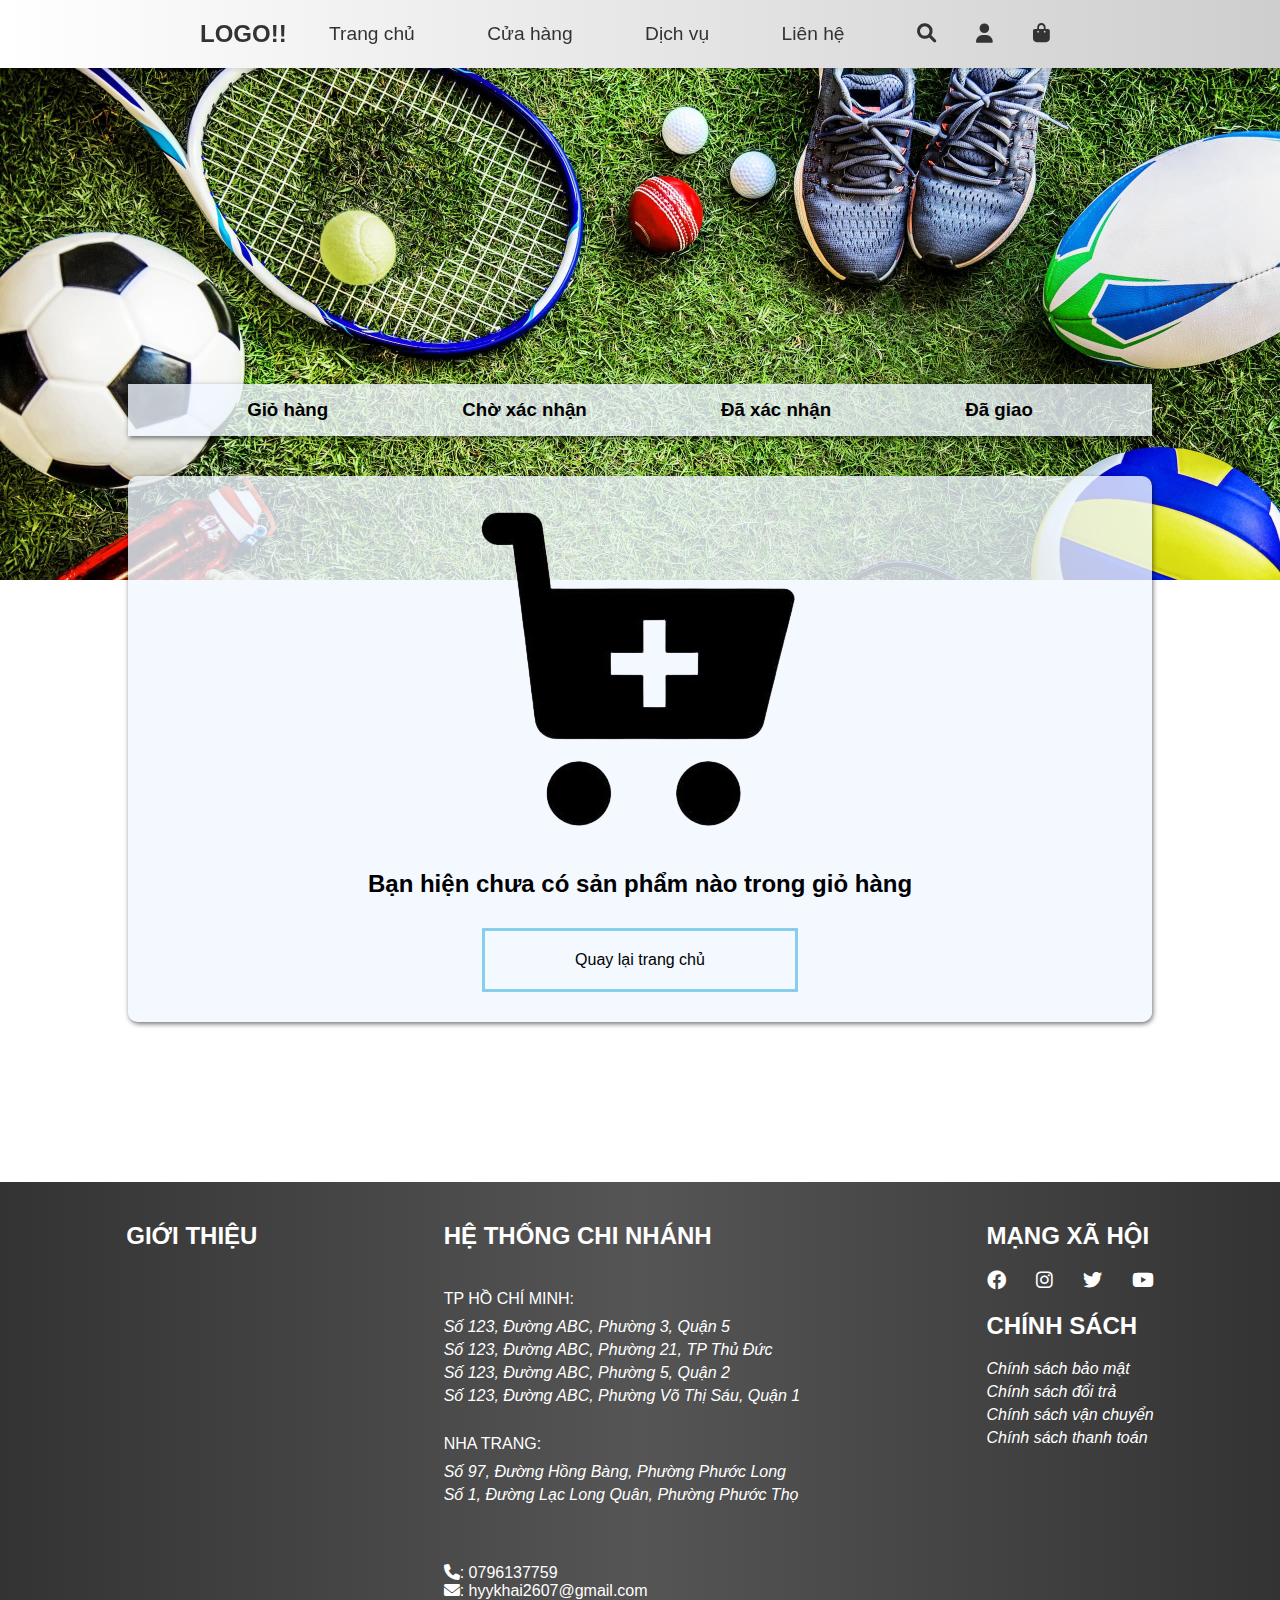
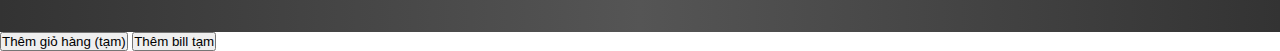
<file: Cart.html>
<!DOCTYPE html>
<html lang="en">
<head>
    <meta charset="UTF-8">
    <meta name="viewport" content="width=device-width, initial-scale=1.0">
    <title>FINAL!!!</title>
    <link rel="stylesheet" href="cart.css">
    <link rel="stylesheet" href="https://cdnjs.cloudflare.com/ajax/libs/font-awesome/6.0.0-beta3/css/all.min.css">
</head>
<body>
    <section id="navbar">
        <ul id="nav-links">
            <div id="nav-logo">LOGO!!</div>
            <li><a href="#hero">Trang chủ</a></li>
            <li><a href="shop.html">Cửa hàng</a></li>
            <li><a href="#services">Dịch vụ</a></li>
            <li><a href="#footer">Liên hệ</a></li>
            <ul id="nav-links-function">
                <li id="search"><a><i class="fa-solid fa-magnifying-glass"></i></a></li>
                <li id="Sign" name="Sign"><a><i class="fa-solid fa-user"></i></a></li>
                <li id="Cart" name="Cart"><a href="cart.html"><i class="fa-solid fa-bag-shopping"></i></i></a></li>
            </ul>
        </ul>
    </section>
    <!-- Cart Start -->
    <div id="hero-image">
        <img src="img/cart-background.jpg" alt="Hinh nen">
    </div>
    <div id="status-cart">
        <div class="container">
            <ul>
                <li><a href="cart.html?status&0"><h3>Giỏ hàng</h3></a></li>
                <li><a href="cart.html?status&1"><h3>Chờ xác nhận</h3></a></li>
                <li><a href="cart.html?status&2"><h3>Đã xác nhận</h3></a></li>
                <li><a href="cart.html?status&3"><h3>Đã giao</h3></a></li>
            </ul>
        </div>
    </div>
    
    <div id="main-cart">
        <div class="container">
            <div id="wrap-cart">
            </div>
        </div>
    </div>

    <!-- Cart end -->
    <section id="footer">
        <div id="footer-items">
            <div class="footer-item">
                <div class="fiheadline">GIỚI THIỆU</div>
                    
            </div>
            <div class="footer-item">
                <div class="fiheadline">HỆ THỐNG CHI NHÁNH</div>
                    <ul><p class="ficontent">TP HỒ CHÍ MINH:</p>
                        <li>Số 123, Đường ABC, Phường 3, Quận 5</li>
                        <li>Số 123, Đường ABC, Phường 21, TP Thủ Đức</li>
                        <li>Số 123, Đường ABC, Phường 5, Quận 2</li>
                        <li>Số 123, Đường ABC, Phường Võ Thị Sáu, Quận 1</li>
                    </ul>
                    <ul><p class="ficontent">NHA TRANG:</p>
                        <li>Số 97, Đường Hồng Bàng, Phường Phước Long</li>
                        <li>Số 1, Đường Lạc Long Quân, Phường Phước Thọ</li>
                    </ul>
                    <div class="ficont">
                        <div><i class="fa-solid fa-phone"></i>: 0796137759</i></div>
                        <div><i class="fa-solid fa-envelope"></i>: hyykhai2607@gmail.com</div>
                    </div>
                </div>
            <div class="footer-item">
                <div class="fiheadline">MẠNG XÃ HỘI</div>
                <div class="ficont2">
                    <div><i class="fa-brands fa-facebook"></i></div>
                    <div><i class="fa-brands fa-instagram"></i></div>
                    <div><i class="fa-brands fa-twitter"></i></div>
                    <div><i class="fa-brands fa-youtube"></i></div>
                </div>
                <div class="fiheadline">CHÍNH SÁCH</div>
                <ul>
                    <li>Chính sách bảo mật</li>
                    <li>Chính sách đổi trả</li>
                    <li>Chính sách vận chuyển</li>
                    <li>Chính sách thanh toán</li>
                </ul>
            </div>
    </section>
    <button onclick="them()">Thêm giỏ hàng (tạm)</button>
    <button onclick="thembill()">Thêm bill tạm</button>
    <script src="cart.js"></script>
</body>
</file>
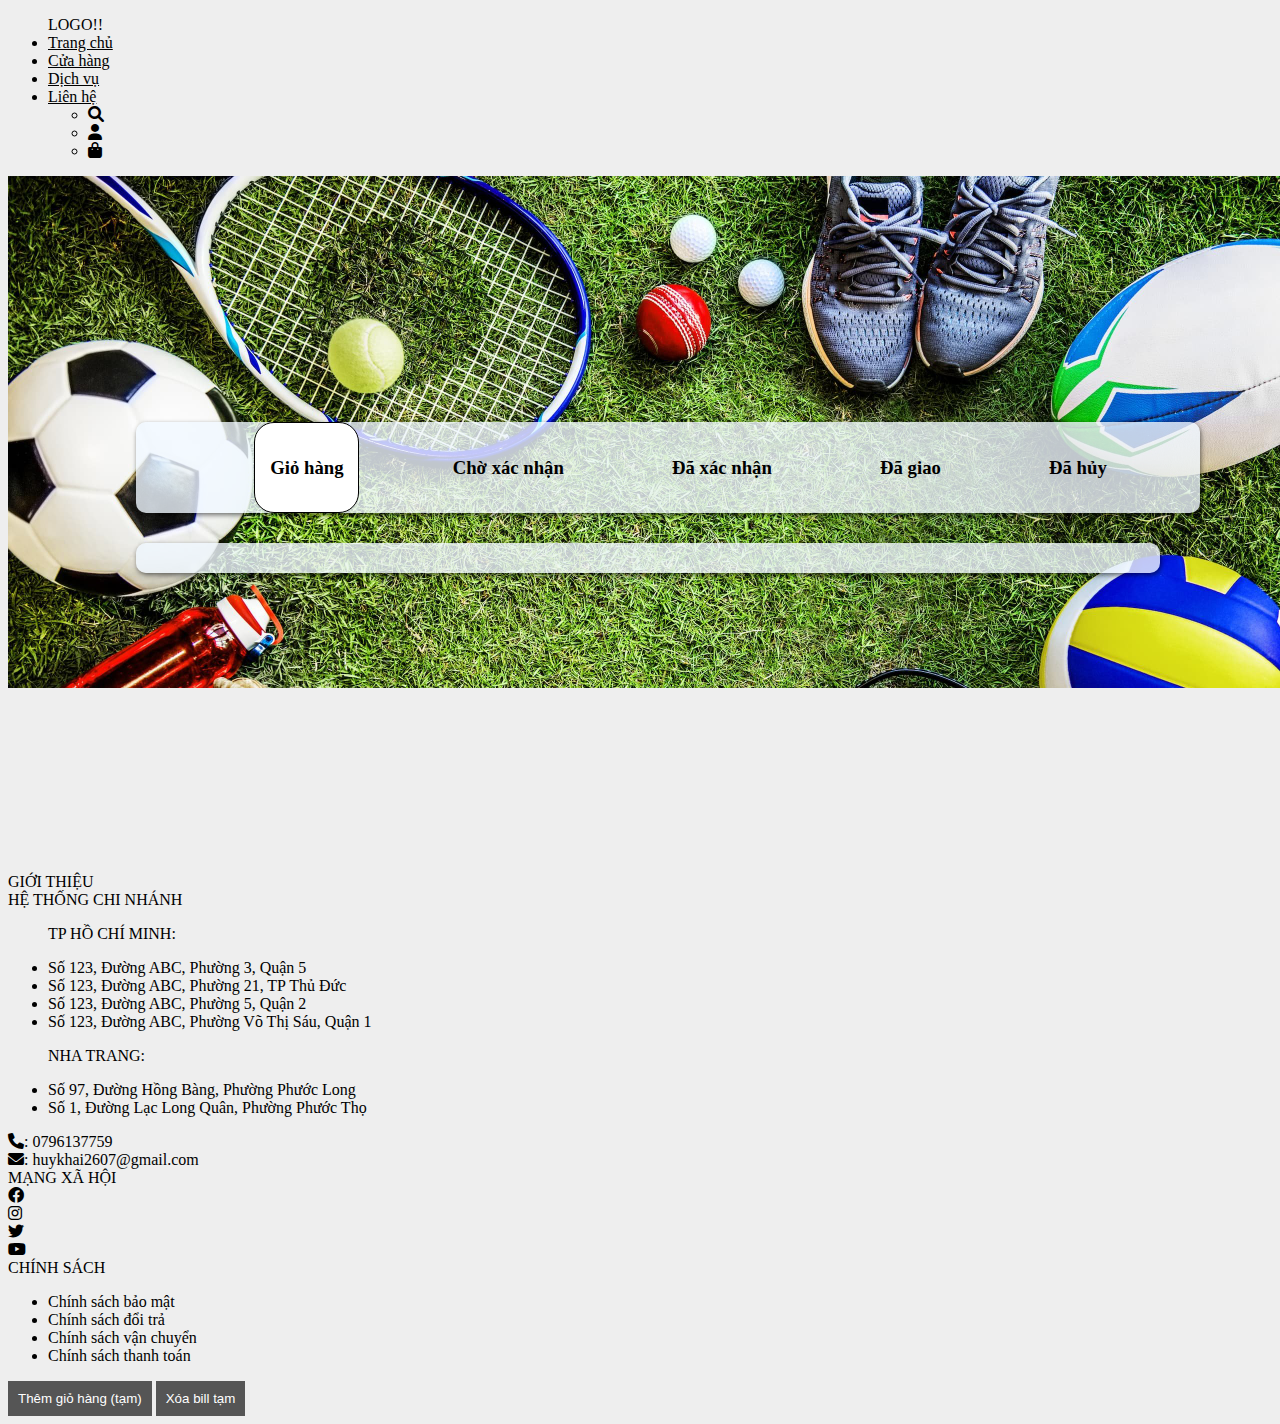
<file: cart/Cart.html>
<!DOCTYPE html>
<html lang="en">
<head>
    <meta charset="UTF-8">
    <meta name="viewport" content="width=device-width, initial-scale=1.0">
    <title>FINAL!!!</title>
    <link rel="stylesheet" href="cart.css">
    <link rel="stylesheet" href="https://cdnjs.cloudflare.com/ajax/libs/font-awesome/6.0.0-beta3/css/all.min.css">
</head>
<body>
    <section id="navbar">
        <ul id="nav-links">
            <div id="nav-logo">LOGO!!</div>
            <li><a href="../index.html">Trang chủ</a></li>
            <li><a href="../shop.html">Cửa hàng</a></li>
            <li><a href="#services">Dịch vụ</a></li>
            <li><a href="#footer">Liên hệ</a></li>
            <ul id="nav-links-function">
                <li id="search"><a><i class="fa-solid fa-magnifying-glass"></i></a></li>
                <li id="Sign" name="Sign"><a><i class="fa-solid fa-user"></i></a></li>
                <li id="Cart" name="Cart"><a href="cart.html"><i class="fa-solid fa-bag-shopping"></i></i></a></li>
            </ul>
        </ul>
    </section>
    <!-- Cart Start -->
    <div id="hero-image">
        <img src="../img/cart-background.jpg" alt="Hinh nen">
    </div>

    <div id="outside">
      <div id="status-cart">
          <div class="container">
              <ul>
                  <li class="status-li"><a href="cart.html"><h3>Giỏ hàng</h3></a></li>
                  <li class="status-li"><a href="cart.html?1"><h3>Chờ xác nhận</h3></a></li>
                  <li class="status-li"><a href="cart.html?2"><h3>Đã xác nhận</h3></a></li>
                  <li class="status-li"><a href="cart.html?3"><h3>Đã giao</h3></a></li>
                  <li class="status-li"><a href="cart.html?4"><h3>Đã hủy</h3></a></li>
              </ul>
          </div>
      </div>
      
      <div id="main-cart">
          <div class="container">
              <div id="wrap-cart">
              </div>
          </div>
      </div>
    </div>
    <!-- Cart end -->
    <section id="footer">
        <div id="footer-items">
            <div class="footer-item">
                <div class="fiheadline">GIỚI THIỆU</div>
                    
            </div>
            <div class="footer-item">
                <div class="fiheadline">HỆ THỐNG CHI NHÁNH</div>
                    <ul><p class="ficontent">TP HỒ CHÍ MINH:</p>
                        <li>Số 123, Đường ABC, Phường 3, Quận 5</li>
                        <li>Số 123, Đường ABC, Phường 21, TP Thủ Đức</li>
                        <li>Số 123, Đường ABC, Phường 5, Quận 2</li>
                        <li>Số 123, Đường ABC, Phường Võ Thị Sáu, Quận 1</li>
                    </ul>
                    <ul><p class="ficontent">NHA TRANG:</p>
                        <li>Số 97, Đường Hồng Bàng, Phường Phước Long</li>
                        <li>Số 1, Đường Lạc Long Quân, Phường Phước Thọ</li>
                    </ul>
                    <div class="ficont">
                        <div><i class="fa-solid fa-phone"></i>: 0796137759</i></div>
                        <div><i class="fa-solid fa-envelope"></i>: huykhai2607@gmail.com</div>
                    </div>
                </div>
            <div class="footer-item">
                <div class="fiheadline">MẠNG XÃ HỘI</div>
                <div class="ficont2">
                    <div><i class="fa-brands fa-facebook"></i></div>
                    <div><i class="fa-brands fa-instagram"></i></div>
                    <div><i class="fa-brands fa-twitter"></i></div>
                    <div><i class="fa-brands fa-youtube"></i></div>
                </div>
                <div class="fiheadline">CHÍNH SÁCH</div>
                <ul>
                    <li>Chính sách bảo mật</li>
                    <li>Chính sách đổi trả</li>
                    <li>Chính sách vận chuyển</li>
                    <li>Chính sách thanh toán</li>
                </ul>
            </div>
    </section>
    <button onclick="them()">Thêm giỏ hàng (tạm)</button>
    <button onclick="xoabill()">Xóa bill tạm</button>
    
    <!-- tài -->

    <div class="overlay" id="overlay" style="display: none;">
        <div class="checkout-box">
          <div id="address-box" style="display: block;">
            <h4>Chọn địa chỉ giao hàng</h4>
            <button id="use-saved-address" onclick="useSavedAddress()">Sử dụng địa chỉ đã lưu</button>
            <button id="add-new-address" onclick="addNewAddress()">Nhập địa chỉ mới</button>
          </div>
    
          <!-- Box nhập địa chỉ mới -->
          <div id="new-address-box" style="display: none;">
            <h4>Nhập địa chỉ giao hàng</h4>
            <form id="address-form">
              <input type="text" id="name" placeholder="Họ tên người nhận hàng" required>
              <input type="text" id="phone" placeholder="Số điện thoại" required pattern="^[0-9]{10,11}$">
              <input type="text" id="house-number" placeholder="Số nhà" required>
              <input type="text" id="street" placeholder="Đường" required>
              <input type="text" id="ward" placeholder="Phường/Xã" required>
              <input type="text" id="district" placeholder="Quận/Huyện" required>
              <input type="text" id="city" placeholder="Tỉnh/Thành phố" required>
            </form>
            <button onclick="saveAddress()">Lưu địa chỉ</button>
            <button onclick="goBackToAddress()">Quay lại</button>
          </div>
    
          <!-- Box phương thức thanh toán -->
          <div id="payment-method-box" style="display: none;">
            <h3>Chọn phương thức thanh toán</h3>
            <div id="payment-methods">
              <label>
                <input type="radio" name="payment-method" value="Tiền mặt" onclick="PaymentMethodSelection()">
                <i class="fas fa-money-bill-wave"></i> Tiền mặt khi nhận hàng
              </label>
              <label>
                <input type="radio" name="payment-method" value="Thẻ ngân hàng" onclick="PaymentMethodSelection()">
                <i class="fas fa-credit-card"></i> Thẻ ngân hàng
              </label>
              <label>
                <input type="radio" name="payment-method" value="Chuyển khoản" onclick="PaymentMethodSelection()">
                <i class="fas fa-university"></i> Chuyển khoản
              </label>
            </div>
            
            <div id="payment-image-container" style="display: none;">
              <img src="../img/Chuyenkhoan.jpg" alt="Chuyển khoản">
            </div>
    
            <button onclick="goBackToAddress()">Quay lại</button>
          </div>
            <div id="cash-payment-box" style="display: none;">
            <p id="cash-payment-amount"></p>
            </div>
          <!-- Box thông tin thẻ ngân hàng aaa-->
          <div id="card-info-box" style="display: none;">
            <h4>Thông tin thẻ ngân hàng</h4>
            <form id="card-info-form">
              <input type="text" id="card-number" placeholder="Số thẻ" required pattern="\d{16}" maxlength="16">
              <input type="text" id="card-holder" placeholder="Tên chủ thẻ" required>
              <input type="tel" id="card-phone" placeholder="Số điện thoại chủ thẻ" required pattern="^[0-9]{10,11}$">
              <input type="text" id="card-expiry" placeholder="Ngày phát hành (MM/YY)" required>
            </form>
          </div>
    
          <button id="confirm-payment-button" onclick="checkout()" style="display: none;">Xác nhận thanh toán</button>
          <button id="close-checkout-button" onclick="closeCheckout()">X</button>
        </div>
      </div>
      <script src="cart.js"></script>
</body>
</file>
<file: cart.css>
*{
    padding: 0;
    margin: 0;
    box-sizing: border-box;
}

html {
    scroll-behavior: smooth;
}

body{
    font-family: 'Poppins', sans-serif;
}

#navbar{
    align-items: center;
    padding: 20px 200px;
    box-shadow: 0 2px 4px rgba(0, 0, 0, 0.1);
    background: linear-gradient(to right, #ffffff, #cecece);
    position: sticky;
    top: 0;
    left: 0;
    z-index: 2000;
}

#nav-links{
    display: flex;
    justify-content: space-between;
    align-items: center;
}

#navbar #nav-logo{
    font-size: 1.5rem;
    font-weight: 600;
    color: #333;
}

#navbar ul{
    display: flex;
    list-style: none;
}

#navbar ul li{
    margin-right: 20px;
    padding: 0 10px;
    border-radius: 5px;
}

#navbar ul li a{
    text-decoration: none;
    color: #333;
    font-size: 1.2rem;
    font-weight: 500;
}

#navbar ul li a:hover{
    position: relative;
}

#navbar ul li a:hover::after {
    width: 120%;
    left: -10%;
    background: #333;
}

#navbar ul li a::after {
    content: '';
    position: absolute;
    width: 0;
    height: 2px;
    display: block;
    margin-top: 20px;
    right: 0;
    background: #333;
    transition: width 0.4s ease;
}

#overlay{
    position: fixed;
    top: 70px;
    left: 0;
    width: 100%;
    height: 100%;
    background: rgba(0, 0, 0, 0.7);
    z-index: 1000;
    display: none;
}

#SignForm{
    position: fixed;
    top: 50%;
    left: 50%;
    transform: translate(-50%, -50%);
    background: #fff;
    padding: 50px;
    border-radius: 10px;
    z-index: 1001;
    display: none;
}

#SignForm-title{
    font-size: 1.5rem;
    font-weight: 600;
    color: #333;
    margin-bottom: 20px;
}

#SignForm button:hover{
    background: #555;
}

#SignForm-inputs input{
    width: 100%;
    padding: 10px;
    border: none;
    border-bottom: 1px solid #333;
    font-size: 1.2rem;
    font-weight: 500;
    margin-bottom: 20px;
    border-radius: 0.3rem;
}

#SignForm-submit{
    position: relative;
    padding: 20px 20px;
    border: none;
    background: #333;
    color: #fff;
    font-size: 1.2rem;
    font-weight: 500;
    border-radius: 5px;
    cursor: pointer;
}

#SignForm-submit div{
    position: absolute;
    left: 50%;
    top: 50%;
    transform: translate(-50%, -50%);
}

#SignForm-close{
    position: absolute;
    top: 20px;
    right: 20px;
    font-size: 1.5rem;
    font-weight: 600;
    color: #333;
    cursor: pointer;
}

#SignForm #SignForm-close:hover{
    color: #555;
}

#SignForm-APT{
    font-size: 1rem;
    font-weight: 500;
    color: #333;
    margin-top: 20px;
}

#SignForm-APT a{
    text-decoration: none;
    color: #333;
    font-weight: 600;
    cursor: pointer;
}

#RegisterForm{
    position: fixed;
    top: 50%;
    left: 50%;
    transform: translate(-50%, -50%);
    background: #fff;
    padding: 50px;
    border-radius: 10px;
    z-index: 1001;
    display: none;
}

#RegisterForm-title{
    font-size: 1.5rem;
    font-weight: 600;
    color: #333;
    margin-bottom: 20px;
}

#RegisterForm button:hover{
    background: #555;
}

#RegisterForm-inputs input{
    width: 100%;
    padding: 10px;
    border: none;
    border-bottom: 1px solid #333;
    font-size: 1.2rem;
    font-weight: 500;
    margin-bottom: 20px;
    border-radius: 0.3rem;
}

#RegisterForm-submit{
    position: relative;
    padding: 20px 20px;
    border: none;
    background: #333;
    color: #fff;
    font-size: 1.2rem;
    font-weight: 500;
    border-radius: 5px;
    cursor: pointer;
}

#RegisterForm-submit div{
    position: absolute;
    left: 50%;
    top: 50%;
    transform: translate(-50%, -50%);
}

#RegisterForm-close{
    position: absolute;
    top: 20px;
    right: 20px;
    font-size: 1.5rem;
    font-weight: 600;
    color: #333;
    cursor: pointer;
}

#RegisterForm #RegisterForm-close:hover{
    color: #555;
}

#RegisterForm-APT{
    font-size: 1rem;
    font-weight: 500;
    color: #333;
    margin-top: 20px;
}

#RegisterForm-APT a{
    text-decoration: none;
    color: #333;
    font-weight: 600;
    cursor: pointer;
}

#CartForm{
    position: fixed;
    top: 33%;
    left: 80%;
    height: auto;
    width: 500px;
    transform: translate(-50%, -50%);
    background: #fff;
    border-radius: 10px;
    z-index: 1001;
    display: none;
}

#CartForm-content{
    display: flex;
    justify-content: space-between;
    align-items: center;
}

#CartForm-close{
    position: absolute;
    margin-top: 10px;
    top: 20px;
    right: 20px;
    font-size: 1.5rem;
    font-weight: 600;
    color: #333;
    cursor: pointer;
}

#CartForm-title{
    font-size: 1.5rem;
    font-weight: 600;
    color: #333;
    padding: 40px;
    display: flex;
    justify-content: center;
    background-color: #f1f1f1;
}

#CartForm-items{
    display: block;
    justify-content: space-between;
    align-items: center;
    margin: 20px 0px;
    height: 300px;
    overflow-y: scroll;
}

#CartForm-items-list li{
    display: flex;
    justify-content: space-around;
    align-items: center;
    margin-bottom: 20px;
}

#CartForm-items-list li div{
    margin-left: 20px;
}

#CartForm-items img{
    width: 100px;
    height: 100px;
    border-radius: 5px;
}

#CartForm-actions{
    display: flex;
    align-items: center;
}

#CartForm-view{
    padding: 20px 200px;
    border: none;
    background: #723232;
    color: #fff;
    font-size: 1rem;
    font-weight: 500;
    cursor: pointer;
}

#CartForm-view:hover{
    opacity: 0.95;
}

#SearchBar{
    position: fixed;
    display: none;
    justify-content: center;
    align-items: center;
    padding: 30px 200px;
    top: 60px;
    height: 70px;
    width: 100%;
    background-color: #fff;
    box-shadow: 0 2px 4px rgba(0, 0, 0, 0.1);
    z-index: 1001;
}

#SearchBar input{
    width: 100%;
    padding: 10px;
    border: none;
    border-bottom: 1px solid #333;
    font-size: 1.2rem;
    font-weight: 500;
    border-radius: 0.3rem;
}

#SearchBar-submit{
    padding: 10px 10px;
    border: none;
    background: #333;
    color: #fff;
    font-size: 1.2rem;
    font-weight: 500;
    border-radius: 5px;
    cursor: pointer;
}

#hero {
    display: flex;
    justify-content: start;
    align-items: center;
    height: 110vh;
    width: 100%;
    background-color: #fff;
    background-image: url(img/phukien.jpg);
    background-size: cover;
    
}

#hero-content{
    text-align: left;
    position: absolute;
    margin-left: 60px;
}

#hero-title{
    font-size: 4.2rem;
    font-weight: 600;
    margin-bottom: 20px;
    color: #f1f1f1;
    text-shadow: 4px 6px 8px rgba(0, 0, 0, 0.5);
}

#hero-subtitle{
    font-size: 1.8rem;
    font-weight: 500;
    margin-bottom: 20px;
    color: #fff;
    text-shadow: 4px 6px 8px rgba(0, 0, 0, 0.5);
}

#hero-button{
    padding: 15px 220px;
    border: none;
    background: linear-gradient(to right, #333, #555);
    color: #fff;
    font-size: 1.2rem;
    font-weight: 500;
    border-radius: 5px;
    cursor: pointer;
}

#hero-button:hover{
    background: transparent;
    border: solid 2px #333;
}

#shop{
    display: flex;
    justify-content: center;
    height: auto;
    width: 100%;
    /* background: linear-gradient(to right, #f5f5f5, #bdbdbd); */
}

#shop-content{
    display: flex;
    flex-direction: column;
    justify-content: center;
    align-items: center;
}

#shop-title{
    display: flex;
    justify-content: center;
    font-size: 3rem;
    font-weight: 600;
    background-image: url(img/giphy.webp);
    background-size:unset;
    background-position: left;
    -webkit-background-clip: text;
    -webkit-text-fill-color: transparent;
    padding: 40px;
    font-family: 'Poppins', sans-serif;
}

#shop-items{
    display: grid;
    grid-template-columns: repeat(4, 1fr);
}

.shop-item{
    display: flex;
    flex-direction: column;
    justify-content: center;
    align-items: center;
    width: 300px;
    height: 380px;
    background: #fff;
    box-shadow: 0 2px 4px rgba(0, 0, 0, 0.1);
    cursor: pointer;
}

.shop-item img{
    width: 280px;
    height: 280px;
    padding-bottom: 50px;
    border-top-left-radius: 10px;
    border-top-right-radius: 10px;
}

.shop-item-title{
    font-size: 1rem;
    color: #333;
    overflow-y: hidden;
}

.shop-item-price{
    font-size: 1rem;
    font-weight: 600;
    color: #333;
    margin-top: 10px;
    margin-bottom: 20px;
}

.shop-item:hover .shop-item-title::after{
    width: 80%;
}

.shop-item-title::after {
    content: '';
    display: block;
    margin-left: 10%;
    width: 0;
    height: 1px;
    background: #333;
    transition: width 0.4s ease;
}

#shop-button{
    padding: 15px 220px;
    border: none;
    background: linear-gradient(to right, #333, #555, #333);
    color: #fff;
    font-size: 1.2rem;
    font-weight: 500;
    border-radius: 5px;
    cursor: pointer;
    margin-top: 40px;
    margin-bottom: 40px;
}

#shop-button:hover{
    opacity: 0.9;
}

#pagination{
    display: flex;
    justify-content: center;
    align-items: center;
    margin-top: 40px;
}

.page{
    padding: 10px 20px;
    border: none;
    box-shadow: 0 2px 4px rgba(0, 0, 0, 0.1);
    background: #fff;
    color: #333;
    font-size: 1.2rem;
    font-weight: 500;
    cursor: pointer;
    margin: 20px 5px;
}

.page:hover,
.pageactive{
    background: #333;
    color: #fff;
}

.endline{
    position: relative;
    left: 50%;
    transform: translateX(-50%);
    content: '';
    height: 1px;
    width: 30%;
    display: flex;
    background: #333;
    margin: 40px 0;
}

#services{
    display: flex;
    justify-content: center;
    height: 20vh;
    width: 100%;
}

#services-content{
    display: flex;
    flex-direction: column;
    align-items: center;
}

#services-title{
    font-size: 3rem;
    font-weight: 600;
    color: linear-gradient(to right, #333, #555, #333);
    font-family: 'Poppins', sans-serif;
}

#services-items{
    display: flex;
    justify-content: space-between;
    width: 100%;
    justify-self: center;
    margin: 40px 0;
}

.services-item{
    display: flex;
    font-size: 20px;
    text-shadow: 0 2px 4px rgba(0, 0, 0, 0.1);
    margin: 20px;
}

.services-item i{
    margin-right: 10px;
}

.poster{
    width: 80%;
    height: 60vh;
    position: relative;
    left: 50%;
    transform: translateX(-50%);
    background-size: contain;
    background-position: center;
}

#footer{
    height: 50vh;
    width: 100%;
    background: linear-gradient(to right, #333, #555, #333);
}

#footer-items{
    display: flex;
    justify-content: space-evenly;
}

.footer-item{
    margin: 20px 60px;
    font-size: 1rem;
    color: #fff;
    cursor: pointer;
}

.footer-item p{
    margin: 10px 0;
}

.fiheadline{
    font-size: 1.5rem;
    font-weight: 600;
    color: #fff;
    margin: 20px 0;
}

.ficontent{
    font-size: 1rem;
    font-weight: 300;
    color: #fff;
    padding-top: 20px;
}

.ficont{
    margin-top: 60px;
    font-size: 1rem;
}

.ficont2{
    display: flex;
    font-size: 1.2rem;
    justify-content: space-between;
}

.footer-item ul li{
    margin: 5px 0;
    list-style: none;
    font-style: italic;
}

#hero-image img{
    width:100%;
}

#status-cart{
    position: relative;
    top: -200px;
}

#status-cart ul{
    display: flex;
    flex-wrap: nowrap;
    justify-content: space-evenly;
    background-color: rgba(240, 248, 255, 0.8);
    box-shadow: 1px 2px 5px rgba(0, 0, 0, 0.55);
    
    align-items: center;
}

#status-cart li{
    min-height: fit-content;
    padding: 15px;
}

#status-cart li{
    list-style-type: none;
    box-sizing: border-box;
}

#status-cart a{
    text-decoration: none;
}

#status-cart a:visited, a:link{
    color: black;
}

#status-cart li:hover{
    background-color: #ffffff;
    border: 1px solid #333333;
    padding: 20px;
    border-radius: 20px;
    box-shadow: inset 0 2px 4px rgba(0, 0, 0, 0.2);
}

#main-cart{
    position: relative;
    top: -160px;
}

.container{
    width: 80%;
    max-width: 1200px;
    margin: 0 auto; 
}

#wrap-cart{
    border-radius: 10px;
    background-color: rgba(240, 248, 255, 0.8);
    box-shadow: 1px 2px 5px rgba(0, 0, 0, 0.55);
    padding: 15px;
    text-align: center;
}

#wrap-cart a {
    text-decoration: none;
}

#wrap-cart a:visited, a:link{
    color: black;
}

#wrap-cart span, h2{
    margin: 15px;
}
#wrap-cart span{
    display: inline-block;
    padding: 20px 90px;
    border: 3px solid skyblue
}
table{
    width: 100%;
    text-align: left;
}
td, th{
    padding: 15px;
}
td img{
    max-width: 100px;
    max-height: 100px; 
}

#sl{
    font-size: 16px;
    width: 80px;
    padding: 5px ;
    text-align: center;
    border: 2px solid black;
    
}

.bot{
    font-size: 16px;
    width: 30px;
    height: 30px;
    border: 2px solid black;
    cursor: pointer;
}
.them{
    font-size: 16px;
    width: 30px;
    height: 30px;
    border: 2px solid black;
    cursor: pointer;
}

.count-quantity{
    display: flex;
    flex-wrap: nowrap;
}

#total-bill{
    display: flex;
    flex-wrap: nowrap;
    width: 100%;
    justify-content: space-around;
    align-items: center;
    box-shadow: 0 2px 4px rgba(0, 0, 0, 0.1);
    background: linear-gradient(to right, #ffffff, #cecece);
    position: sticky;
    bottom: 0px;
}
</file>
<file: cart/cart.css>
#luu #xoa{
    color: black;
}

/* Cart start */
body{
    min-width: 100%;
    /* max-height: fit-content; */
    background-color: #eeeeee;
}
#hero-image img{
    width:100%;
}
#toast{
    z-index: 9999;
}
#outside{
    width: 100%;
    max-width: 100%;
    position: relative;
    top: -300px;
}
.flex1{
  display: flex;
  padding: 20px 0px;
}
.flex1 .os3{
  padding-right: 0px;;
}
.flex1 h3{
  display: flex;
  align-items: end;
  font-size: 35px;
  font-weight: bolder;
}
#showP td, #showP1 td{
  border: 1px solid black;
}
#showP, #showP1{
  box-sizing: border-box;
}
#dong1 th{
  background-color: black;
  color: white;
  border: 1px solid white;
}
#dong1{
  border: 1px solid black;
}
#status-cart{
    margin: 30px 0px;
    
}
#overlay2, #overlay3, #overlay4{
    display: none;
    position: fixed;
    background-color: #545353ac;
    top:0;
    bottom:0;
    left: 0;
    right: 0;
}
#detailPaid, #detailPay{
    padding: 15px;
    width:40%;
    background-color: white;
    margin: auto;
    position: relative;
    top: 50%;
    transform: translate(0%, -50%);
    text-align: center;
    border-radius: 10px;
    border-top: 15px solid #c82333;
    border-bottom: 15px solid #000000;
    height:70%;
    overflow-y: scroll;
}
.db .os3{
  justify-content: space-between;
}
#ava{
  width: 15%;
  height: 15%;
}
#detailPay{
    padding: 15px;
    width:40%;
    background-color: white;
    margin: auto;
    position: relative;
    top: 50%;
    transform: translate(0%, -50%);
    text-align: center;
    border-radius: 10px;
}
.chung, .rieng div{
    padding: 10px;
    text-align: left;
}
.os1{
    display: flex;
    justify-content: space-between;
}
.os1, .os3{
    display: flex;
}
.os1, .os3{
    padding: 10px 0px;
}
#productPaid, #productPay{
    display: flex;
    flex-direction: column;
}
.title1{
    font-weight: bold;
}
.os3 div{
  text-align: left;
}
#reason-wrap{
    padding: 15px;
    width:40%;
    background-color: white;
    margin: auto;
    position: relative;
    top: 50%;
    transform: translate(0%, -50%);
    text-align: center;
    border-radius: 10px;
}
#reason-wrap textarea{
    width: 80%;
    margin: auto;
    font-size: large;
    padding: 10px;
}
.cancel-button{
    display: flex;
    flex-wrap: nowrap;
    justify-content: space-evenly;
}
.cancel-button button{
    width: 25%;
    margin: 20px;
    
    text-align: center;
}
#status-cart ul{
    display: flex;
    flex-wrap: nowrap;
    justify-content: space-evenly;
    background-color: rgba(240, 248, 255, 0.8);
    box-shadow: 1px 2px 5px rgba(0, 0, 0, 0.55);
    border-radius: 10px;
    align-items: center;
    width: 100%;
}

#status-cart li{
    min-height: fit-content;
    padding: 15px;
    list-style-type: none;
    box-sizing: border-box;
}

#status-cart a{
    text-decoration: none;
}

#status-cart a:visited, a:link{
    color: black;
}

#status-cart li:hover{
    background-color: #ffffff;
    border: 1px solid #333333;
    padding: 20px;
    border-radius: 20px;
    box-shadow: inset 0 2px 4px rgba(0, 0, 0, 0.2);
}
#btn button{
    color: black;
}

.container{
    width: 80%;
    margin: 0 auto; 
}

#wrap-cart{
    border-radius: 10px;
    background-color: rgba(240, 248, 255, 0.8);
    box-shadow: 1px 2px 5px rgba(0, 0, 0, 0.55);
    padding: 15px;
    text-align: center;
}

#wrap-cart img{
    max-width: 100%;
}

#wrap-cart a {
    text-decoration: none;
}

#wrap-cart a:visited, a:link{
    color: black;
}

#wrap-cart span, h2{
    margin: 15px;
}
#wrap-cart span{
    display: inline-block;
    padding: 20px 90px;
    border: 3px solid skyblue
}
table{
    width: 100%;
    text-align: left;
}
td, th{
    padding: 15px;
}
td img{
    max-width: 100px;
    max-height: 100px; 
}
#cart-table th{
    width: 25%;
}
.status-table th{
    width: 20%;
}
#sl{
    font-size: 16px;
    width: 80px;
    padding: 5px ;
    text-align: center;
    border: 2px solid black;
}

.bot{
    font-size: 16px;
    width: 30px;
    height: 30px;
    border: 2px solid black;
    cursor: pointer;
}
.them{
    font-size: 16px;
    width: 30px;
    height: 30px;
    border: 2px solid black;
    cursor: pointer;
}

.count-quantity{
    display: flex;
    flex-wrap: nowrap;
}

select{
    width: 60%;
    text-align: center;
    height: 30px;
    border: 2px solid black;
    font-weight: bold;
}

.delete{
    background-color: rgb(255, 0, 0);
}
.delete:hover{
    background-color: #c82333;
}

#total-bill{
    border-radius: 10px 10px 0px 0px;
    display: flex;
    flex-wrap: nowrap;
    width: 100%;
    justify-content: space-around;
    align-items: center;
    box-shadow: 0 2px 4px rgba(0, 0, 0, 0.1);
    background: linear-gradient(to right, #ffffff, #cecece);
    position: sticky;
    bottom: 0px;
}

.billname{
    display: flex;
    flex-direction: column;
    flex-wrap: nowrap;
}

input[type="checkbox"]{
    width: 30px;
    height: 30px;
}

#bttn{
    display: flex;
    justify-content: space-evenly;
    align-items: center;
    background-color: #f8f9fa;
    border-radius: 0px 0px 10px 10px;
}

#bttn button{
    width: 40%;
    padding: 15px;
    font-size: 20px;
    margin-top: 20px;
    border: none;
    background-color: #c82333;
    color: white;
    cursor: pointer;
    border-radius: 0px 0px 10px 10px;
}

#bttn button:hover{
    background-color: #10912cb7;
}

@keyframes highlight {
    from {
        background-color: grey;
    }
    to {
        background-color: transparent;
    }
}


/* tài */
.checkout-box {
    background-color: #fff;
    border: 1px solid #ddd;
    border-radius: 8px;
    padding: 20px;
    width: 350px;
    text-align: center;
    position: relative;
    animation: fadeIn 0.3s ease-out;
    overflow: hidden;
    min-height: fit-content;
    z-index: 9001;
}

.overlay1 {
    position: fixed;
    top: 0;
    left: 0;
    width: 100%;
    height: 100%;
    background-color: rgba(0, 0, 0, 0.6); 
    display: flex;
    align-items: center;
    justify-content: center;
    z-index: 9000;
}

.checkout-box h3 {
    margin-top: 0;
    color: #333;
  }
  
  @keyframes fadeIn {
    from {
      opacity: 0;
      transform: scale(0.95);
    }
    to {
      opacity: 1;
      transform: scale(1);
    }
}
#payment-method-box {
  display: flex;
  flex-direction: column;
  gap: 15px;
  padding: 20px;
  border: 1px solid #ccc;
  border-radius: 10px;
  background-color: #f9f9f9;
  width: 100%;
  max-width: 600px;
  margin: auto;
}

#payment-method-box label {
  font-size: 14px;
  font-weight: bold;
}

#payment-method-box input {
  margin-right: 10px;
}

#payment-image-container {
  display: flex;
  justify-content: center;
  align-items: center;
  margin-top: 20px;
}

#payment-image-container img {
  max-width: 100%;
  height: auto;
  border-radius: 10px;
  box-shadow: 0 0 10px rgba(0, 0, 0, 0.1);
}
#payment-methods label {
    display: flex;
    align-items: center;
    gap: 8px;
    font-size: 16px;
    margin-bottom: 10px;
  }
  
  #payment-methods i {
    font-size: 20px;
    color: #28a745;
  }
  
  #payment-methods input[type="radio"] {
    margin-right: 8px;
  }
  
  .checkout-box button {
    background-color: #28a745;
    color: #fff;
    border: none;
    padding: 10px 20px;
    cursor: pointer;
    font-size: 16px;
    margin-top: 10px;
    border-radius: 5px;
  }
  
  .checkout-box button:hover {
    background-color: #218838;
  }
  
  #address-box {
    background-color: #f8f9fa;
    border: 1px solid #ddd;
    padding: 15px;
    margin: 15px 0;
    border-radius: 8px;
  }
  
  #address-box h4 {
    margin-bottom: 10px;
  }
  
  #address-box input {
    width: 100%;
    padding: 10px;
    margin: 8px 0;
    border: 1px solid #ccc;
    border-radius: 5px;
    box-sizing: border-box;
    font-size: 14px;
    line-height: 1.5;
  }
  
  #address-box button {
    background-color: #28a745;
    color: #fff;
    border: none;
    padding: 10px 20px;
    cursor: pointer;
    font-size: 16px;
    margin-top: 10px;
    border-radius: 5px;
  }
  
  #address-box button:hover {
    background-color: #218838;
  }
  
  #back-button {
    background-color: #6c757d;
    color: white;
    border: none;
    padding: 10px 20px;
    font-size: 16px;
    cursor: pointer;
    border-radius: 5px;
    display: none;
    margin-top: 10px;
  }
  
  #back-button:hover {
    background-color: #5a6268;
  }
  
  #close-checkout-button {
    position: absolute;
    top: 10px;
    right: 10px;
    background-color: #dc3545;
    color: #fff;
    border: none;
    font-size: 16px;
    font-weight: bold;
    width: 30px;
    height: 30px;
    cursor: pointer;
    border-radius: 0;
    display: flex;
    align-items: center;
    justify-content: center;
  }
  
  #close-checkout-button:hover {
    background-color: #c82333;
  }
  
  button {
    /* background-color: #28a745; */
    background-color: #555;
    color: #fff;
    border: none;
    padding: 10px;
    cursor: pointer;

    text-align: center;
  }
  
  button:hover {
    background-color: #218838;
  }
  
  #cart {
    border-top: 1px solid #ddd;
    padding-top: 10px;
    width: 300px;
    display: block;
  }
  
  #cart-items {
    list-style: none;
    padding: 0;
  }
  
  #cart-items li {
    display: flex;  
    justify-content: space-between;
    margin-bottom: 5px;
  }
  #card-info-box {
    margin-top: 20px;
  }

  #card-info-box h4{
    margin-bottom: 20px;
    font-size: 1.3rem;
  }
  
  #card-info-box input {
    width: 100%;
    padding: 10px;
    margin-bottom: 10px;
    border: 1px solid #ccc;
    border-radius: 5px;
    font-size: 14px;
  }
  
  #card-info-box input[type="text"] {
    font-family: Arial, sans-serif;
  }
  
  #transfer-image-container {
    margin-top: 20px;
  }
  
  #transfer-image-container img {
    width: 100%;
    max-width: 300px;
    margin: 10px 0;
  }
  #payment-container {
    display: flex;
    align-items: flex-start;
    gap: 20px;
    margin-top: 20px;
}

#cash-payment-amount{
    margin: 20px 0px;
    font-weight: bold;
}
#payment-method-box {
    flex: 1;
}

#payment-method-box h3{
  font-size: 1.4rem;
  margin: 20px 0;
}

#payment-image-container {
    flex: 0 0 auto;
    display: none; /* Ẩn mặc định */
    align-items: center;
    justify-content: center;
}

#payment-image-container img {
    max-width: 100%;
    border-radius: 8px;
    box-shadow: 0 0 10px rgba(0, 0, 0, 0.1);
}
  #new-address-box {
    display: flex;
    flex-direction: column;
    gap: 15px;
    padding: 20px;
    border: 1px solid #ccc;
    border-radius: 10px;
    background-color: #f9f9f9;
    width: 100%;
    max-width: 600px;
    margin: auto;
}
#new-address-box select {
  width: 100%; 
  text-align: left; 
  height: auto;
  padding: 8px; 
  border: 1px solid #ccc;
  border-radius: 5px;
  font-weight: bold; 
  overflow: visible;
}
#new-address-box input {
    width: 100%;
    padding: 10px;
    font-size: 14px;
    margin-bottom: 10px;
    border: 1px solid #ccc;
    border-radius: 5px;
}

#new-address-box label {
    font-size: 14px;
    font-weight: bold;
    margin-bottom: 5px;
}

#ava1{
    width: 100px;
    height: 80px;
}

@media (max-width: 768px) {
    #new-address-box {
        padding: 15px;
    }

    #new-address-box input,
    #new-address-box select {
        font-size: 12px;
        padding: 8px;
    }

    #new-address-box label {
        font-size: 12px;
    }
    #reason-wrap {
      width: 80%;
    }
    #reason-wrap h2 {
      text-align: center;
    }
}
</file>
